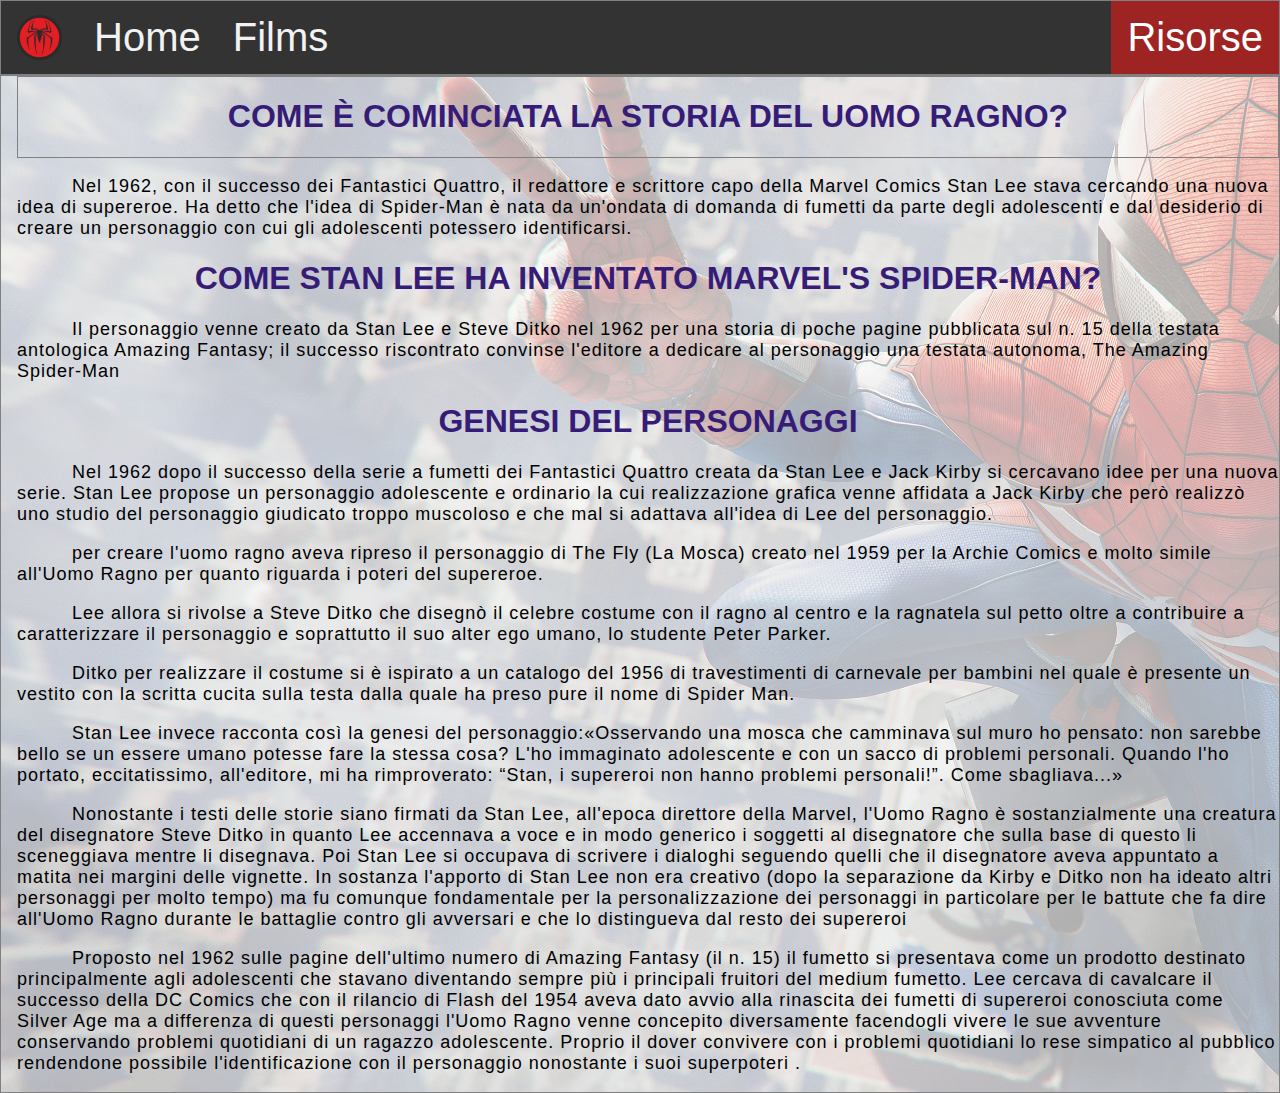
<file: index.html>
<!DOCTYPE html>
<html lang="en">
<head>
    <meta charset="UTF-8">
    <meta http-equiv="X-UA-Compatible" content="IE=edge">
    <meta name="viewport" content="width=device-width, initial-scale=1.0">
    <link rel="icon" href="img/spidermanlogo.png">
    <title>Sprider man | Home</title>
    <link rel="stylesheet" href="css/index.css">

</head>
<body>
  <div class="topnav">
    <a href="index.html"><img src="img/spidermanlogo.png" alt="spiderman" style="width:45px;height:45px;" ></a> 
    <a style="font-size:40px;" href="index.html">Home</a>
    <a style="font-size:40px; float:right" class="active" href="risorse.html">Risorse</a>
    <a style="font-size:40px;" href="films.html">Films</a>

   </div>
      
      <div style="padding-left:16px">
        <div><h1>Come è cominciata la storia del Uomo Ragno?</h1></div>
        <p>Nel 1962, con il successo dei Fantastici Quattro, il redattore e scrittore capo della Marvel Comics Stan Lee stava cercando una nuova idea di supereroe. Ha detto che l'idea di Spider-Man è nata da un'ondata di domanda di fumetti da parte degli adolescenti e dal desiderio di creare un personaggio con cui gli adolescenti potessero identificarsi.</p>

        <h1>Come Stan Lee ha inventato Marvel's Spider-Man?</h1>
        
        <p>Il personaggio venne creato da Stan Lee e Steve Ditko nel 1962 per una storia di poche pagine pubblicata sul
          n. 15 della testata antologica Amazing Fantasy;
         il successo riscontrato convinse l'editore a dedicare al personaggio una testata autonoma,
          The Amazing Spider-Man</p>
        <h1>Genesi del personaggi</h1>
        <p>Nel 1962 dopo il successo della serie a fumetti dei Fantastici Quattro creata da Stan Lee e Jack Kirby si cercavano idee per una nuova serie. Stan Lee propose un personaggio adolescente e ordinario la cui realizzazione grafica venne affidata a Jack Kirby che però realizzò uno studio del personaggio giudicato troppo muscoloso e che mal si adattava all'idea di Lee del personaggio.</p>
        <p>per creare l'uomo ragno aveva ripreso il personaggio di The Fly (La Mosca) creato nel 1959 per la Archie Comics e molto simile all'Uomo Ragno per quanto riguarda i poteri del supereroe.</p>
        <p>Lee allora si rivolse a Steve Ditko che disegnò il celebre costume con il ragno al centro e la ragnatela sul petto oltre a contribuire a caratterizzare il personaggio e soprattutto il suo alter ego umano, lo studente Peter Parker.</p>
        <p>Ditko per realizzare il costume si è ispirato a un catalogo del 1956 di travestimenti di carnevale per bambini nel quale è presente un vestito con la scritta cucita sulla testa dalla quale ha preso pure il nome di Spider Man.</p>
        <p>Stan Lee invece racconta così la genesi del personaggio:«Osservando una mosca che camminava sul muro ho pensato: non sarebbe bello se un essere umano potesse fare la stessa cosa? L'ho immaginato adolescente e con un sacco di problemi personali. Quando l'ho portato, eccitatissimo, all'editore, mi ha rimproverato: “Stan, i supereroi non hanno problemi personali!”. Come sbagliava...»</p>
        <p>Nonostante i testi delle storie siano firmati da Stan Lee, all'epoca direttore della Marvel, l'Uomo Ragno è sostanzialmente una creatura del disegnatore Steve Ditko in quanto Lee accennava a voce e in modo generico i soggetti al disegnatore che sulla base di questo li sceneggiava mentre li disegnava. Poi Stan Lee si occupava di scrivere i dialoghi seguendo quelli che il disegnatore aveva appuntato a matita nei margini delle vignette. In sostanza l'apporto di Stan Lee non era creativo (dopo la separazione da Kirby e Ditko non ha ideato altri personaggi per molto tempo) ma fu comunque fondamentale per la personalizzazione dei personaggi in particolare per le battute che fa dire all'Uomo Ragno durante le battaglie contro gli avversari e che lo distingueva dal resto dei supereroi</p>
        <p>Proposto nel 1962 sulle pagine dell'ultimo numero di Amazing Fantasy (il n. 15) il fumetto si presentava come un prodotto destinato principalmente agli adolescenti che stavano diventando sempre più i principali fruitori del medium fumetto. Lee cercava di cavalcare il successo della DC Comics che con il rilancio di Flash del 1954 aveva dato avvio alla rinascita dei fumetti di supereroi conosciuta come Silver Age ma a differenza di questi personaggi l'Uomo Ragno venne concepito diversamente facendogli vivere le sue avventure conservando problemi quotidiani di un ragazzo adolescente. Proprio il dover convivere con i problemi quotidiani lo rese simpatico al pubblico rendendone possibile l'identificazione con il personaggio nonostante i suoi superpoteri .</p>
      </div>

</body>
</html>
</file>
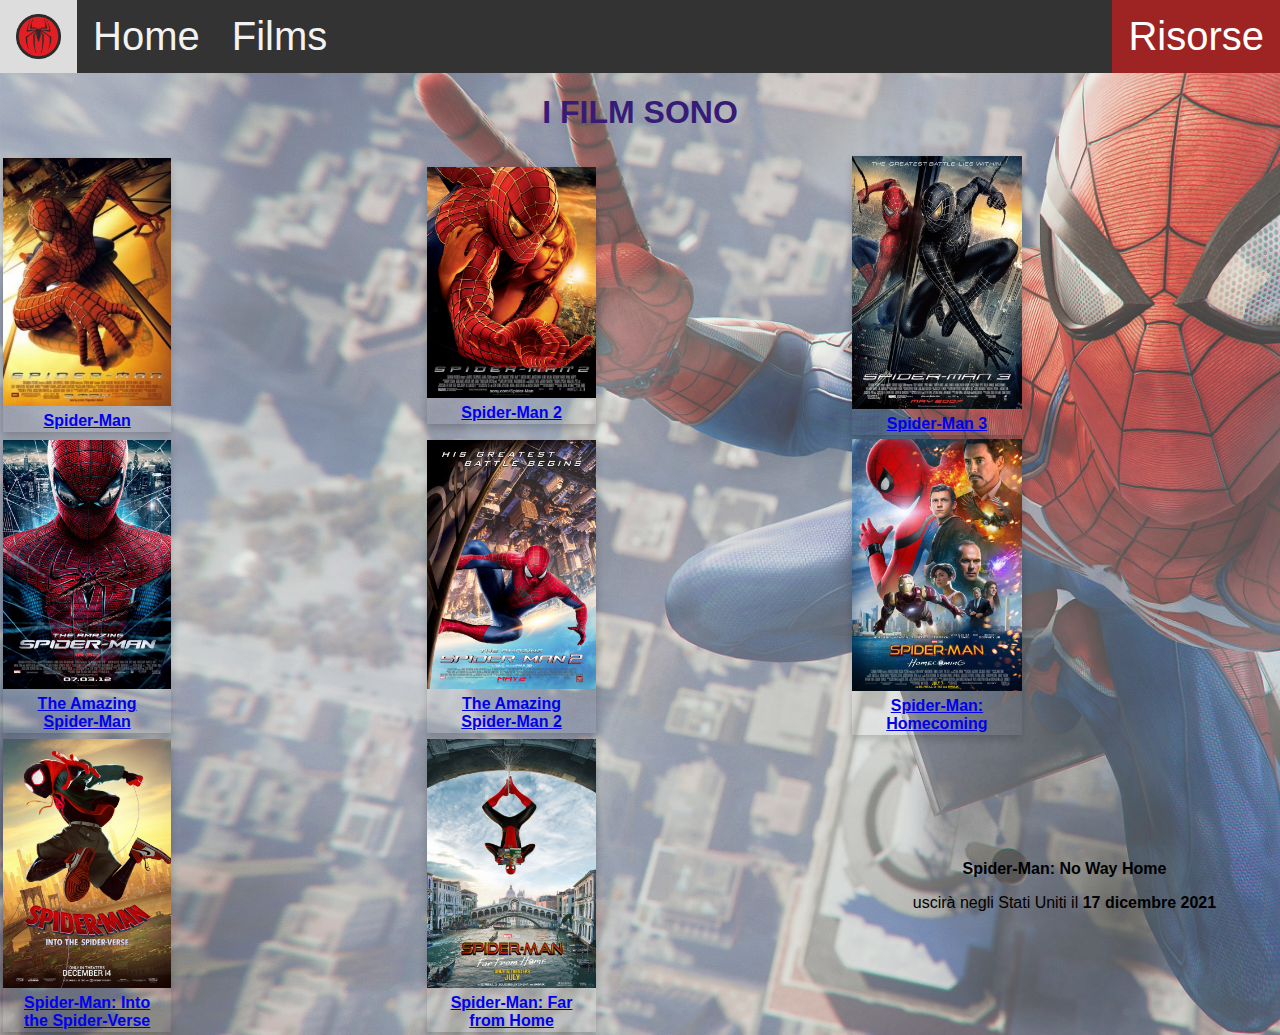
<file: films.html>
<!DOCTYPE html>
<html lang="en">
<head>
    <meta charset="UTF-8">
    <meta http-equiv="X-UA-Compatible" content="IE=edge">
    <meta name="viewport" content="width=device-width, initial-scale=1.0">
    <link rel="icon" href="img/spidermanlogo.png">

    <title>Sprider man | Films</title>
    <link rel="stylesheet" href="css/films.css">

</head>
<body>
  <!--This is the navigation bar-->
    <div class="topnav">
       <a href="index.html"><img src="img/spidermanlogo.png" alt="spiderman" style="width:45px;height:45px;" ></a> 
       <a style="font-size:40px;" href="index.html">Home</a>
       <a style="font-size:40px; float:right" class="active" href="risorse.html">Risorse</a>
       <a style="font-size:40px;" href="films.html">Films</a>

      </div>
<h1 style="text-align:center;">I film sono</h1>
<!--This code for the table and links-->
<table style="width:100%;text-align:center;">
  <tr>
    <th><div class="card">
      <img src="img/spiderman1.jpg" alt="Avatar" style="width:100%">
      <div class="container">
        <a target="_blank" href="https://cave.egybest.asia/movie/spider-man-2002/">Spider-Man</a>
      </div>
    </div></th>
    <th><div class="card">
      <img src="img/spiderman2.jpg" alt="Avatar" style="width:100%">
      <div class="container">
        <a href="https://cave.egybest.asia/movie/spider-man-2-2004/">Spider-Man 2</a>
      </div>
    </div></th> 
    <th><div class="card">
      <img src="img/spiderman3.jpg" alt="Avatar" style="width:100%">
      <div class="container">
        <a href="https://seen.egybest.ltd/movie/spider-man-3-2007/">Spider-Man 3</a>
      </div>
    </div></th>
  </tr>
  <tr>
    <td><div class="card">
      <img src="img/amazingspiderman.jpg" alt="Avatar" style="width:100%">
      <div class="container">
        <a href="https://seen.egybest.ltd/movie/the-amazing-spider-man-2012/"><b>The Amazing Spider-Man</b></a>
      </div>
    </div></td>
    <td><div class="card">
      <img src="img/amazingspiderman2.jpg" alt="Avatar" style="width:100%">
      <div class="container">
        <a href="https://seen.egybest.ltd/movie/the-amazing-spider-man-2-2014/"><b>The Amazing Spider-Man 2</b></a>
      </div>
    </div></td>
    <td><div class="card">
      <img src="img/spidermanhomecoming.jpg" alt="Avatar" style="width:100%">
      <div class="container">
        <a href="https://cave.egybest.asia/movie/spider-man-homecoming-2017/"><b>Spider-Man: Homecoming</b></a>
      </div>
    </div></td>
  </tr>
  <tr>
    <td><div class="card">
      <img src="img/spidermanintothespider.jpg" alt="Avatar" style="width:100%">
      <div class="container">
        <a href="https://cave.egybest.asia/movie/spider-man-into-the-spider-verse-2018/
        "><b>Spider-Man: Into the Spider-Verse</b></a>  </div>
    </div>
    </td>
    <td>
      <div class="card">
        <img src="img/spidermanfarfromhome.jpg" alt="Avatar" style="width:100%">
        <div class="container">
          <a href="https://cave.egybest.asia/movie/spider-man-far-from-home-2019/"><b>Spider-Man: Far from Home</b></a>  </div>
      </div></td>
    <td><p><b>Spider-Man: No Way Home</b></p>
      <p> uscirà negli Stati Uniti il <b>17 dicembre 2021</b></p>
    </td>
  </tr>

</table>



</body>
</html>
</file>
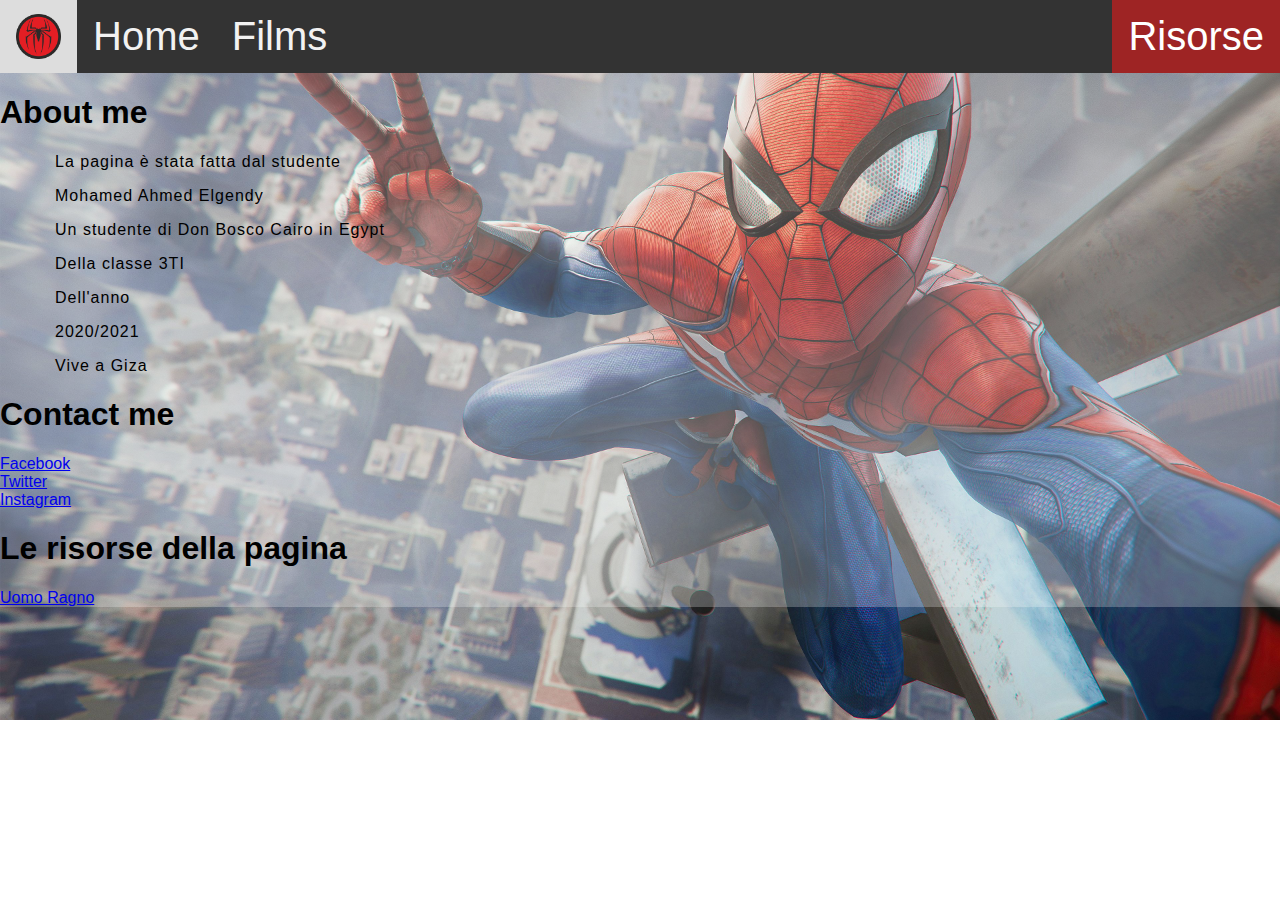
<file: risorse.html>
<!DOCTYPE html>
<html lang="en">
<head>
    <meta charset="UTF-8">
    <meta http-equiv="X-UA-Compatible" content="IE=edge">
    <meta name="viewport" content="width=device-width, initial-scale=1.0">
    <link rel="icon" href="img/spidermanlogo.png">
    <title>Sprider man | Risorse</title>
    <link rel="stylesheet" href="css/risorse.css">

</head>
<body>
    <div class="topnav">
       <a href="index.html"><img src="img/spidermanlogo.png" alt="spiderman logo" style="width:45px;height:45px;" ></a> 
       <a style="font-size:40px;" href="index.html">Home</a>
       <a style="font-size:40px; float:right" class="active" href="risorse.html">Risorse</a>
       <a style="font-size:40px;" href="films.html">Films</a>

      </div>

      <h1>About me</h1>
<p>La pagina è stata fatta dal studente</p>
<p> Mohamed Ahmed Elgendy</p>
<p>Un studente di Don Bosco Cairo in Egypt</p>
<p>Della classe 3TI</p>
<p>Dell'anno </p>
<p>2020/2021</p>
<p>Vive a Giza</p>
<h1>Contact me</h1>
<a href="https://www.facebook.com/MoElgendyME">Facebook</a>
<br>
<a href="https://twitter.com/MOElgendyYT">Twitter</a>
<br>
<a href="https://www.instagram.com/moelgednyme/">Instagram</a>
<br>
<h1>Le risorse della pagina</h1>
<a href="https://it.wikipedia.org/wiki/Uomo_Ragno">Uomo Ragno</a>
</body>
</html>
</file>
<file: css/index.css>
body {
    margin: 0;
    font-family: Arial, Helvetica, sans-serif;
    background: linear-gradient( rgba(255, 255, 255, 0.65),rgba(255, 255, 255, 0.65)), url("background.jpg");
    background-repeat: no-repeat;
  background-size: cover;
  object-fit: contain;
  }
  
  .topnav {
    overflow: hidden;
    background-color: #333;
  }
  
  .topnav a {
    float: left;
    color: #f2f2f2;
    text-align: center;
    padding: 14px 16px;
    text-decoration: none;
    font-size: 17px;
  }
  
  .topnav a:hover {
    background-color: #ddd;
    color: black;
  }
  .topnav img { float: left; }
  .topnav a.active {
    background-color: #9e2424;
    color: white;
  }
  div {
border: 1px solid gray;
}

h1 {
text-align: center;
text-transform: uppercase;
color: #371c77;
}

p {
text-indent: 55px;
letter-spacing: 1px;
font-size: large;
}

a {
text-decoration: none;
color: #008CBA;
}
</file>
<file: css/films.css>
body {
    margin: 0;
    font-family: Arial, Helvetica, sans-serif;
    background: linear-gradient( rgba(255, 255, 255, 0.25),rgba(255, 255, 255, 0.25)), url("background.jpg");
    background-repeat: no-repeat;
  background-size: cover;
  object-fit: contain;
  }
  
  .topnav {
    overflow: hidden;
    background-color: #333;
  }
  
  .topnav a {
    float: left;
    color: #f2f2f2;
    text-align: center;
    padding: 14px 16px;
    text-decoration: none;
    font-size: 17px;
  }
  
  .topnav a:hover {
    background-color: #ddd;
    color: black;
  }
  .topnav img { float: left; }
  .topnav a.active {
    background-color: #9e2424;
    color: white;
  }
  
  .card {
box-shadow: 0 4px 8px 0 rgba(0,0,0,0.2);
transition: 0.3s;
width: 40%;
}

.card:hover {
box-shadow: 0 8px 16px 0 rgba(0,0,0,0.2);
}

.container {
padding: 2px 16px;
}

h1 {
text-align: center;
text-transform: uppercase;
color: #371c77;
}
</file>
<file: css/risorse.css>
body {
    margin: 0;
    font-family: Arial, Helvetica, sans-serif;
    background: linear-gradient( rgba(255, 255, 255, 0.25),rgba(255, 255, 255, 0.25)), url("background.jpg");
    background-repeat: no-repeat;
  background-size: cover;
  object-fit: contain;
  }
  
  .topnav {
    overflow: hidden;
    background-color: #333;
  }
  
  .topnav a {
    float: left;
    color: #f2f2f2;
    text-align: center;
    padding: 14px 16px;
    text-decoration: none;
    font-size: 17px;
  }
  
  .topnav a:hover {
    background-color: #ddd;
    color: black;
  }
  .topnav img { float: left; }
  .topnav a.active {
    background-color: #9e2424;
    color: white;
  }
  p {
text-indent: 55px;
text-align: justify;
letter-spacing: 1px;
}
</file>
